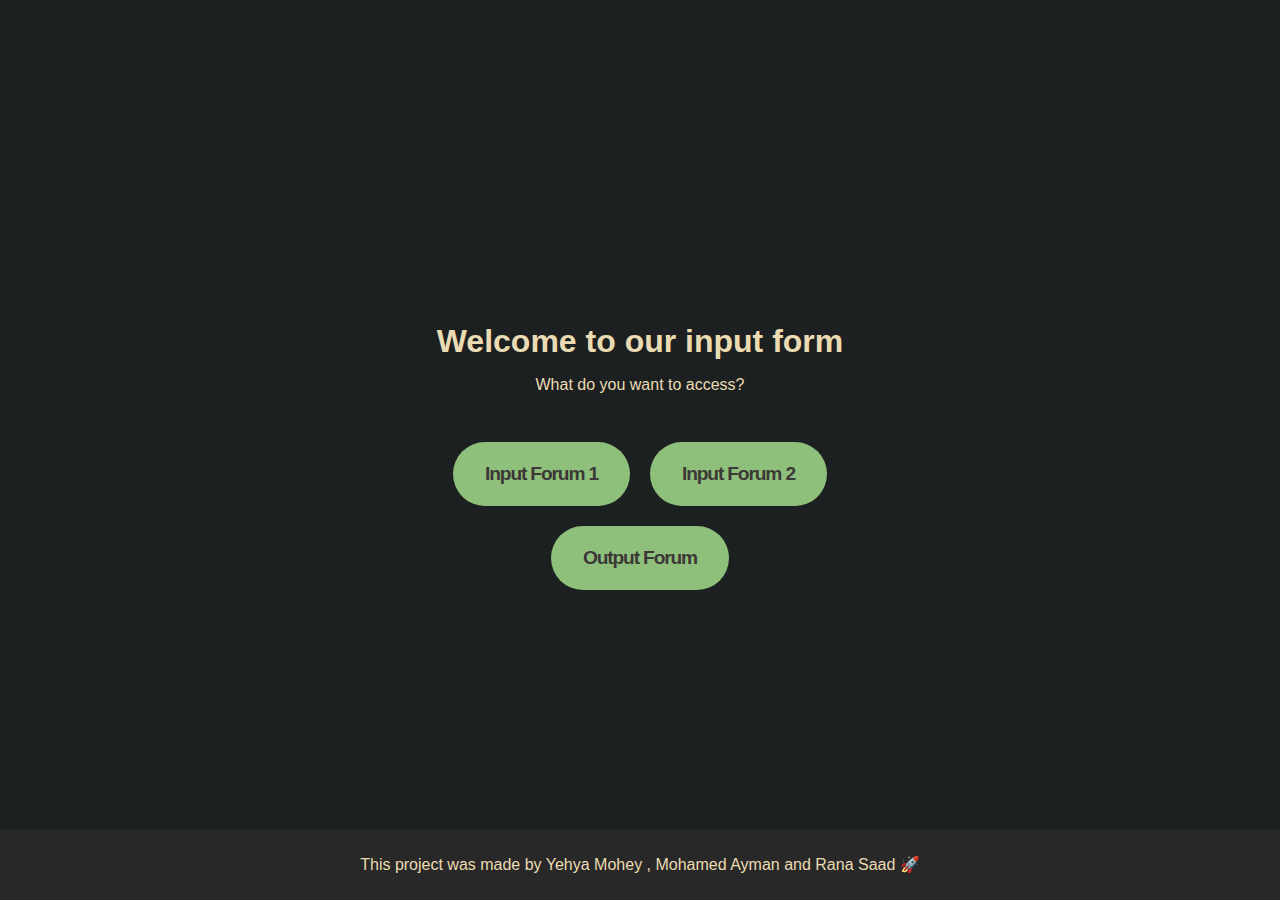
<file: src/index.html>
<!DOCTYPE html>
<html>
    <head>
        <meta charset="UTF-8">
        <meta name="viewport" content="width=device-width, initial-scale=1.0">
        <title>Main Page</title>
        <link rel="stylesheet" href="/src/Styles/main.css">
    </head>
    <body class="body--center--column">
        <h1 class="h1--title"> Welcome to our input form</h1>
        <p class="p--title-followup"> What do you want to access?</p>
        <section>
            <div class="row">
                <div class="button-container" onclick="location.href='/src/Pages/input1.html'">
                    <button class="button button-item">
                    <span class="button-bg">
                        <span class="button-bg-layers">
                        <span class="button-bg-layer button-bg-layer-1 -color1"></span>
                        <span class="button-bg-layer button-bg-layer-2 -color2"></span>
                        <span class="button-bg-layer button-bg-layer-3 -color3"></span>
                        </span>
                    </span>
                    <span class="button-inner">
                        <span class="button-inner-static">Input Forum 1</span>
                        <span class="button-inner-hover">Input Forum 1</span>
                    </span>
                    </button>
                </div>
                <div class="button-container" onclick="location.href='/src/Pages/input2.html'">
                    <button class="button button-item">
                    <span class="button-bg">
                        <span class="button-bg-layers">
                        <span class="button-bg-layer button-bg-layer-1 -color1"></span>
                        <span class="button-bg-layer button-bg-layer-2 -color2"></span>
                        <span class="button-bg-layer button-bg-layer-3 -color3"></span>
                        </span>
                    </span>
                    <span class="button-inner">
                        <span class="button-inner-static">Input Forum 2</span>
                        <span class="button-inner-hover">Input Forum 2</span>
                    </span>
                    </button>
                </div>
            </div>
            <div class="row">
                <div class="button-container" onclick="location.href='/src/Pages/output.html'">
                    <button class="button button-item">
                    <span class="button-bg">
                        <span class="button-bg-layers">
                        <span class="button-bg-layer button-bg-layer-1 -color1"></span>
                        <span class="button-bg-layer button-bg-layer-2 -color2"></span>
                        <span class="button-bg-layer button-bg-layer-3 -color3"></span>
                        </span>
                    </span>
                    <span class="button-inner">
                        <span class="button-inner-static">Output Forum</span>
                        <span class="button-inner-hover">Output Forum</span>
                    </span>
                    </button>
                </div>
            </div>
        </section>
    </body>
    <footer>
        <p>This project was made by Yehya Mohey , Mohamed Ayman and Rana Saad 🚀</p>
    </footer>
</html>
</file>
<file: src/Styles/main.css>
@import url(Base/index.css);
@import url(Components/index.css);
@import url(Layout/index.css);
</file>
